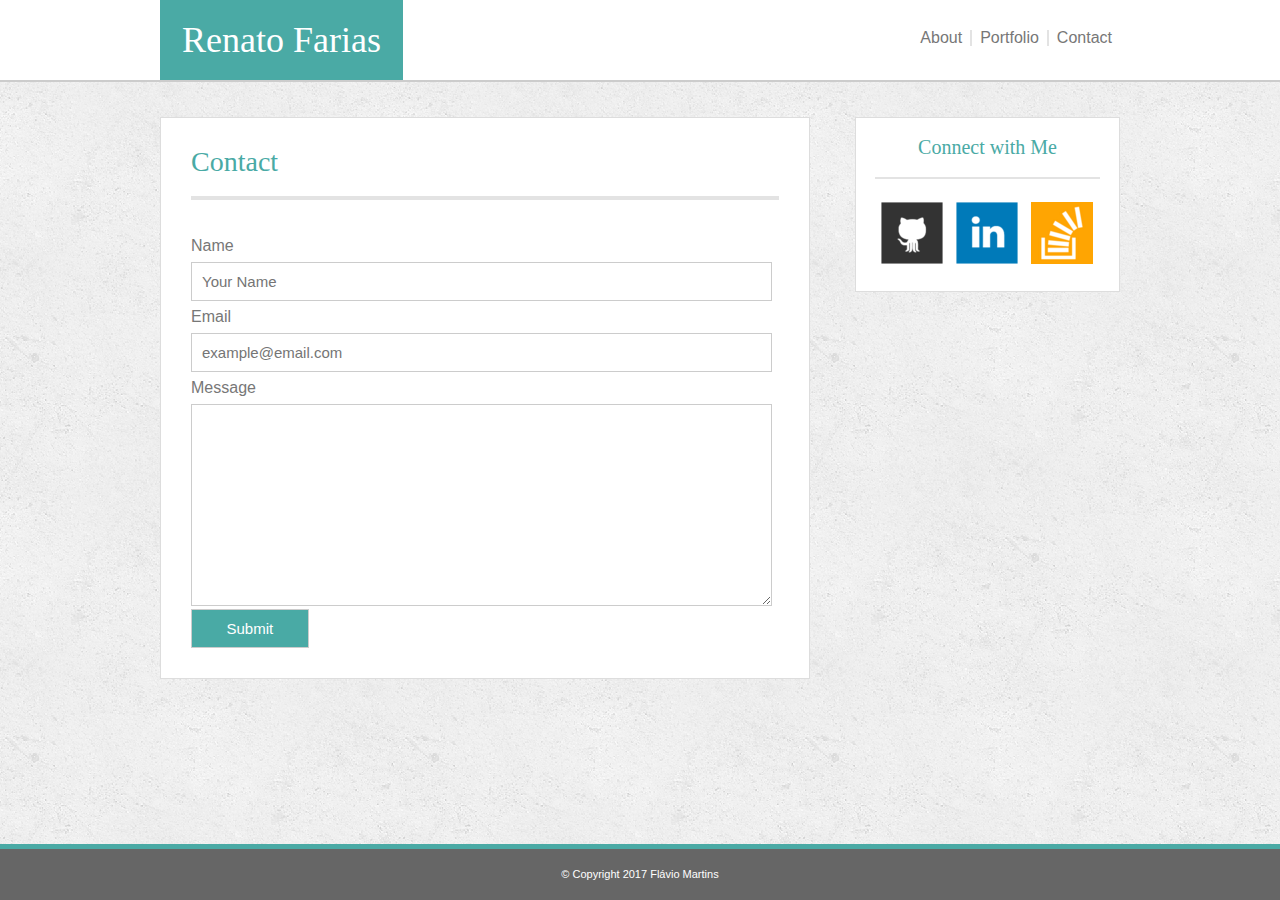
<file: contact.html>
<!DOCTYPE html>
<html>
	<head>
		<title>Renato Farias</title>
		<link rel="stylesheet" type="text/css" href="./assets/css/reset.css">
		<link rel="stylesheet" type="text/css" href="./assets/css/style.css">
	</head>

	<body>
		<header>
			<div class="container">
				<div id="myName">
					<h1>Renato Farias</h1>
				</div>

				<div class="navBar">
					<ul>
						<li><a href="./index.html">About</a></li>
						<li id="divisor"><a href="./portfolio.html">Portfolio</a></li>
						<li><a href="./contact.html">Contact</a></li>
					</ul>
				</div>
			</div>	
		</header>	

		<section class="container">
			<div class="content box">
				<h2>Contact</h2>
				<hr>
				<form action="#" >
	                <p>Name</p>
	                <input type="text" name="name" placeholder="Your Name">
	                <p>Email</p>
	                <input type="text" name="email" placeholder="example@email.com">
	                <p>Message</p>
	                <textarea rows="10" name="message"></textarea>
	            	<input class="contFormBtn" type="submit" value="Submit">
	            </form>
			</div>
			
			<div class="links box">
				<h3>Connect with Me</h3>
				<hr>
				<div class="linksContainer">
					
					<div class="imgContainer">
						<a target="_blank" href="https://github.com/Mengao"> <img class="zoom" src="./assets/images/gitHub.png" alt="github.com"/></a>
					</div>
					<div class="imgContainer">
						<a target="_blank" href="#"> <img class="zoom" src="./assets/images/linkedIn.png" alt="linkedin.com"/></a>	
					</div>					
					<div class="imgContainer">
						<a target="_blank" href="#"> <img class="zoom" src="./assets/images/stack.png" alt="https://stackoverflow.com"/></a>
					</div>
					
				</div>
			</div>
		</section>


		<footer>
			<div class="container">
				<p>&copy; Copyright 2017 Flávio Martins</p>
			</div>
		</footer>
	</body>
</html>
</file>
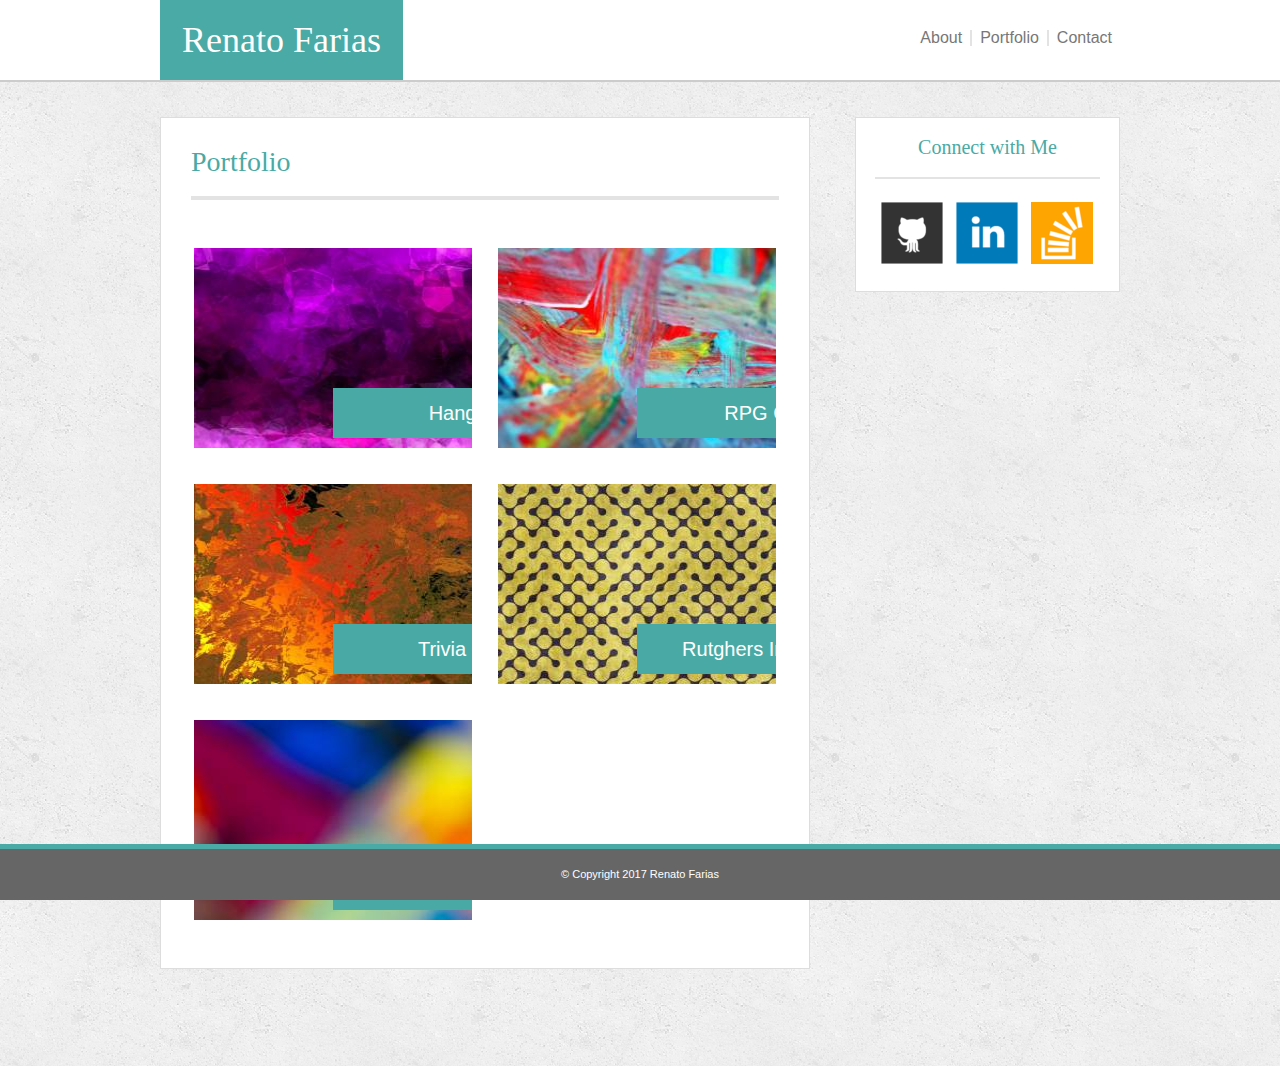
<file: portfolio.html>
<!DOCTYPE html>
<html>
	<head>
		<title>Renato Farias</title>
		<link rel="stylesheet" type="text/css" href="./assets/css/reset.css">
		<link rel="stylesheet" type="text/css" href="./assets/css/style.css">
	</head>

	<body>
		<header>
			<div class="container">
				<div id="myName">
					<h1>Renato Farias</h1>
				</div>

				<div class="navBar">
					<ul>
						<li><a href="./index.html">About</a></li>
						<li id="divisor"><a href="./portfolio.html">Portfolio</a></li>
						<li><a href="./contact.html">Contact</a></li>
					</ul>
				</div>
			</div>	
		</header>
		
		<section class="container">
			<div class="content box">
				<h2>Portfolio</h2>
				<hr>	

				<div class="portContainer">
					<div class="left portCard">
						<a href="#">
						<span class="portTag">Hangman</span>
						<img  class="portImage" src="./assets/images/port1.png" alt="" />
						</a>
					</div>
					<div class="right portCard">
						<a href="#">
						<span class="portTag">RPG Game</span>
						<img class="portImage" src="./assets/images/port2.png" alt="" />
						</a>
					</div>
					<div class="left portCard">
						<a href="#">
						<span class="portTag">Trivia Game</span>
						<img  class="portImage" src="./assets/images/port3.png" alt="" />
						</a>
					</div>
					<div class="right portCard">
						<a href="#">
						<span class="portTag">Rutghers Info Widget</span>
						<img class="portImage" src="./assets/images/port4.png" alt="" />
						</a>
					</div>
					<div class="left portCard">
						<a href="#">
						<span class="portTag">Rock Paper Scissors</span>
						<img  class="portImage" src="./assets/images/port5.png" alt="" />
						</a>
					</div>
				</div>
			</div>
			
			<div class="links box">
				<h3>Connect with Me</h3>
				<hr>
				<div class="linksContainer">
					
					<div class="imgContainer">
						<a target="_blank" href="https://github.com/Mengao"> <img class="zoom" src="./assets/images/gitHub.png" alt="github.com"/></a>
					</div>
					<div class="imgContainer">
						<a target="_blank" href="#"> <img class="zoom" src="./assets/images/linkedIn.png" alt="linkedin.com"/></a>	
					</div>					
					<div class="imgContainer">
						<a target="_blank" href="#"> <img class="zoom" src="./assets/images/stack.png" alt="https://stackoverflow.com"/></a>
					</div>
					
				</div>
			</div>
		</section>


		<footer>
			<div class="container">
				<p>&copy; Copyright 2017 Renato Farias</p>
			</div>
		</footer>
	</body>
</html>
</file>
<file: assets/css/style.css>
/*-------------------------- Global -----------------------------------*/
body {
	color: #777777;
	background-image: url("../images/bPage.png");
}

.container {
	width: 960px;
	margin: auto;
	height: auto;
}

h1 { font-size: 36px; }
h2 { font-size: 28px; }
h3 { font-size: 20px; }

}
h1, h2, h3, span {
	font-family: "Georgia", Times, "Times New Roman", serif;
}

p, a {
	font-family: "Arial", "Helvetica Neue", Helvetica, sans-serif;
}

/*-------------------------- Header -----------------------------------*/

header {
	padding-bottom: 80px;
	background: #ffffff;
	border-bottom: 2px solid #cccccc;
}	

#myName {
	text-align: center;
	width: auto;
	padding: 22px;
	float: left;
	color: #ffffff;
	background-color: #4aaaa5;
}



/*-------------------- Navigation Bar inside Header ----------------------*/

#divisor {	/* Gray lines in navBar */
	border: 2px solid #e3e3e3;
	border-width: 0 2px 0 2px;
}

.navBar li {
	padding: 0 8px 0 8px;
}


.navBar {
	float: right;
	padding: 30px 0 30px 0;
}

header li {
	float: left;
	display: inline;
}

header a {
	color: #777777;
	text-decoration: none;
}

/*--------------------Styling Boxes -----------------------------------*/

/* Title Bars */
.content hr {
	border: 2px solid #e3e3e3;
	margin-top: 20px;
	margin-bottom: 30px;
}

.links hr {
	border: 1px solid #e3e3e3;
	margin-top: 20px;
}

/* Boxes Body */
section {
	width: auto;
	height: auto;
	overflow: auto;
	padding-top: 35px;
	padding-bottom:97px;
}

/* Boxes Content */

.content {
	width: 588px;
	height: auto;
	padding: 30px;
	float: left;
	background-color: #ffffff;
	border: 1px solid #dddddd;
}

.linksContainer {
	width: auto;
	height: auto;
	overflow: auto;
}

.imgContainer {
	width: 75px;
	height: 85px;
	float: left;
}

.imgContainer img {
	width: 64px;
	height: 64px;
}

#myFoto {
	float: left;
	margin: 10px 20px 0 0;
}

.content h2 { color: #49aaa5; }

.content p {
	line-height: 2;
	font-size: 16px;
	color: #777777;

}

.links {
	width: 230;
	height: auto;
	padding: 19px;
	float: right;
	text-align: center;
	color: #4aaaa5;
	background-color: #ffffff;
	border: 1px solid #dddddd;	
}

.links img {
	margin: 15px 5px 0px 5px;
}

/*------------------------- Styling footer ----------------------------*/

footer {
	background-color: #666666;
	color: #ffffff;
	/**/text-align: center;
	border-top: 5px solid #4aaaa5;
	font-size: 11px;
	padding:20px 0 20px 0;
	clear: both;
/* sticking footer at the bottom of the page */
	position: fixed;
    z-index: 100; 
    bottom: 0; 
    left: 0;
    width: 100%;
} 





/*------------------------- Contact page ----------------------------*/


input, textarea {
	font-size: 15px;
	padding: 10px;
	width: 95%;
	border: 1px solid #cccccc;
}

.contFormBtn {
	color: #ffffff;
	background-color: #49aaa5;
	width: 20%;
}

/*------------------------- Portfolio page ----------------------------*/
.portCard span {
    font-size: 20px;
    color: white;
}

.portImage {
	width: 278px;
	height: 200px;
	display: block;
}
.portContainer {
	overflow: auto;
}

.portTag {
	position: absolute;
	width: 100%;
	bottom: 10px;
	background-color: #49aaa5;
	padding: 15px 0 15px 0;


}
.left { float: left; }
.right { float: right; }

.portCard {
	overflow: auto;
	position: relative;
	margin: 15px 0 15px 0;
	text-align: center;
	border: 3px solid white;
}
</file>
